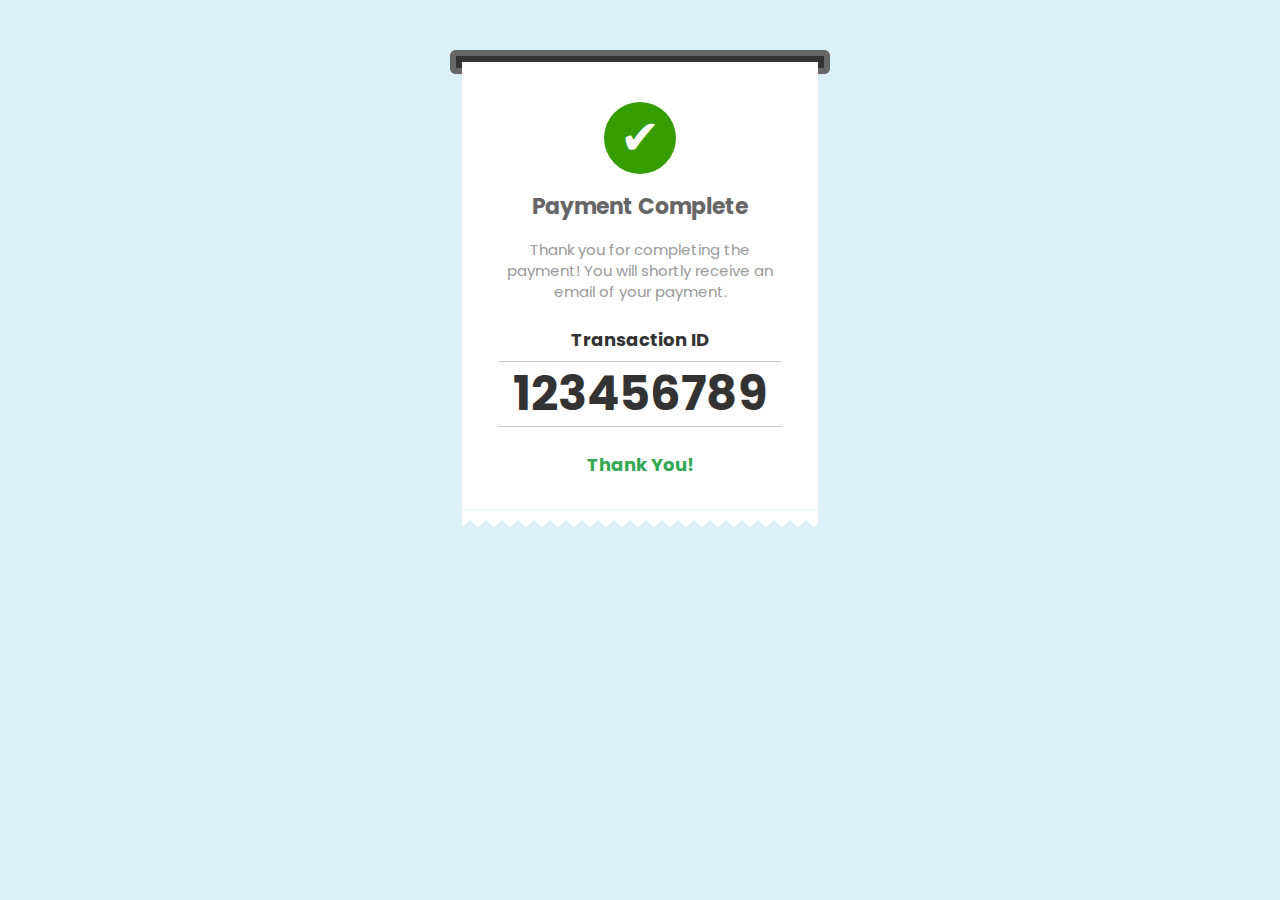
<file: successPage.html>
<!DOCTYPE html>
<html lang="en">

<head>
    <meta charset="UTF-8">
    <link rel="icon" href="images/dollar.png" type="image/png" sizes="16x16">
    <title>Payment Success</title>
    <link href="https://fonts.googleapis.com/css2?family=Poppins:wght@500&display=swap" rel="stylesheet">
</head>
<style>
    body {
        background: #dcf0fa;
    }

    .container {
        max-width: 380px;
        margin: 50px auto;
        overflow: hidden;
    }

    .printer-top {
        z-index: 1;
        border: 6px solid #666666;
        height: 6px;
        border-bottom: 0;
        border-radius: 6px 6px 0 0;
        background: #333333;
    }

    .printer-bottom {
        z-index: 0;
        border: 6px solid #666666;
        height: 6px;
        border-top: 0;
        border-radius: 0 0 6px 6px;
        background: #333333;
    }

    .paper-container {
        position: relative;
        overflow: hidden;
        height: 467px;
    }

    .paper {
        background: #ffffff;
        font-family: 'Poppins', sans-serif;
        height: 447px;
        position: absolute;
        z-index: 2;
        margin: 0 12px;
        margin-top: -12px;
        animation: print 5000ms cubic-bezier(0.68, -0.55, 0.265, 0.9) infinite;
        -moz-animation: print 5000ms cubic-bezier(0.68, -0.55, 0.265, 0.9) infinite;
    }

    .main-contents {
        margin: 0 12px;
        padding: 24px;
    }

    // Paper Jagged Edge
    .jagged-edge {
        position: relative;
        height: 20px;
        width: 100%;
        margin-top: -1px;
    }

    .jagged-edge:after {
        content: "";
        display: block;
        position: absolute;
        //bottom: 20px;
        left: 0;
        right: 0;
        height: 20px;
        background: linear-gradient(45deg,
            transparent 33.333%,
            #ffffff 33.333%,
            #ffffff 66.667%,
            transparent 66.667%),
            linear-gradient(-45deg,
            transparent 33.333%,
            #ffffff 33.333%,
            #ffffff 66.667%,
            transparent 66.667%);
        background-size: 16px 40px;
        background-position: 0 -20px;
    }

    .success-icon {
        text-align: center;
        font-size: 48px;
        height: 72px;
        background: #359d00;
        border-radius: 50%;
        width: 72px;
        height: 72px;
        margin: 16px auto;
        color: #fff;
    }

    .success-title {
        font-size: 22px;
        font-family: 'Poppins', sans-serif;
        text-align: center;
        color: #666;
        font-weight: bold;
        margin-bottom: 16px;
    }

    .success-description {
        font-size: 15px;
        font-family: 'Poppins', sans-serif;
        line-height: 21px;
        color: #999;
        text-align: center;
        margin-bottom: 24px;
    }

    .order-details {
        text-align: center;
        color: #333;
        font-weight: bold;

    }

    .order-number-label {
        font-size: 18px;
        margin-bottom: 8px;
    }

    .order-number {
        border-top: 1px solid #ccc;
        border-bottom: 1px solid #ccc;
        line-height: 48px;
        font-size: 48px;
        padding: 8px 0;
        margin-bottom: 24px;
    }
    
    .complement {
        font-size: 18px;
        margin-bottom: 8px;
        color: #32a852;
    }

    }
    
    @keyframes print {
        0% {
            transform: translateY(-90%);
        }

        100% {
            transform: translateY(0%);
        }
    }

    @-webkit-keyframes print {
        0% {
            -webkit-transform: translateY(-90%);
        }

        100% {
            -webkit-transform: translateY(0%);
        }
    }

    @-moz-keyframes print {
        0% {
            -moz-transform: translateY(-90%);
        }

        100% {
            -moz-transform: translateY(0%);
        }
    }

    @-ms-keyframes print {
        0% {
            -ms-transform: translateY(-90%);
        }

        100% {
            -ms-transform: translateY(0%);
        }
    }
</style>

<body>
    <div class="container">
        <div class="printer-top"></div>

        <div class="paper-container">
            <div class="printer-bottom"></div>

            <div class="paper">
                <div class="main-contents">
                    <div class="success-icon">&#10004;</div>
                    <div class="success-title">
                        Payment Complete
                    </div>
                    <div class="success-description">
                        Thank you for completing the payment! You will shortly receive an email of your payment.
                    </div>
                    <div class="order-details">
                        <div class="order-number-label">Transaction ID</div>
                        <div class="order-number">123456789</div>
                        <div class="complement">Thank You!</div>
                    </div>
                </div>
                <div class="jagged-edge"></div>
            </div>
        </div>
    </div>
</body>
</html>
</file>
